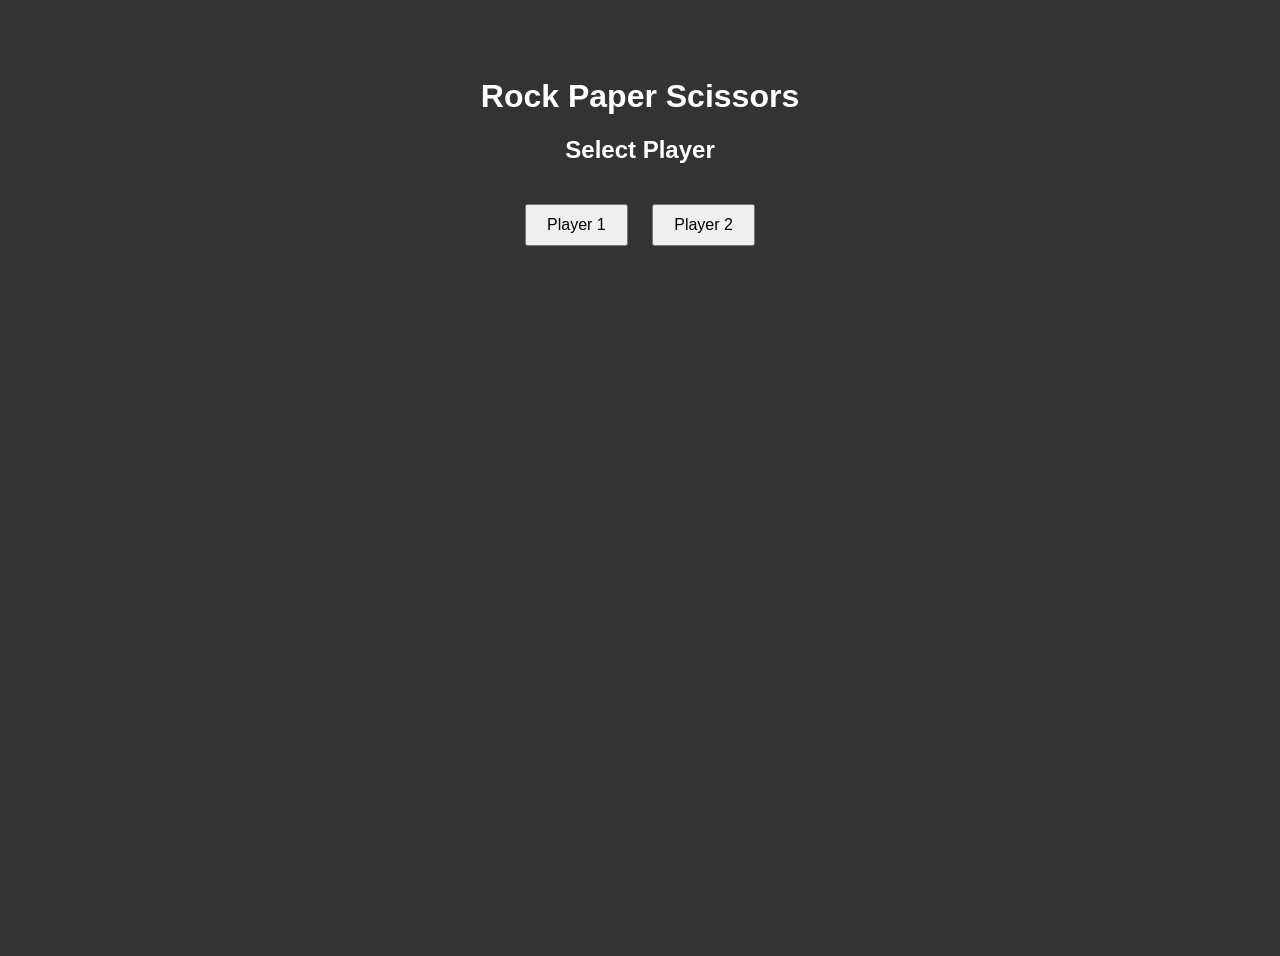
<file: index.html>
<!DOCTYPE html>
<html>
<head>
  <title>Rock Paper Scissors - Start</title>
  <link rel="stylesheet" href="style.css">
</head>
<body>

<h1>Rock Paper Scissors</h1>

<h2>Select Player</h2>

<div class="buttons">
  <a href="player1.html" style="text-decoration: none;">
    <button>Player 1</button>
  </a>
  <a href="player2.html" style="text-decoration: none;">
    <button>Player 2</button>
  </a>
</div>

</body>
</html>
</file>
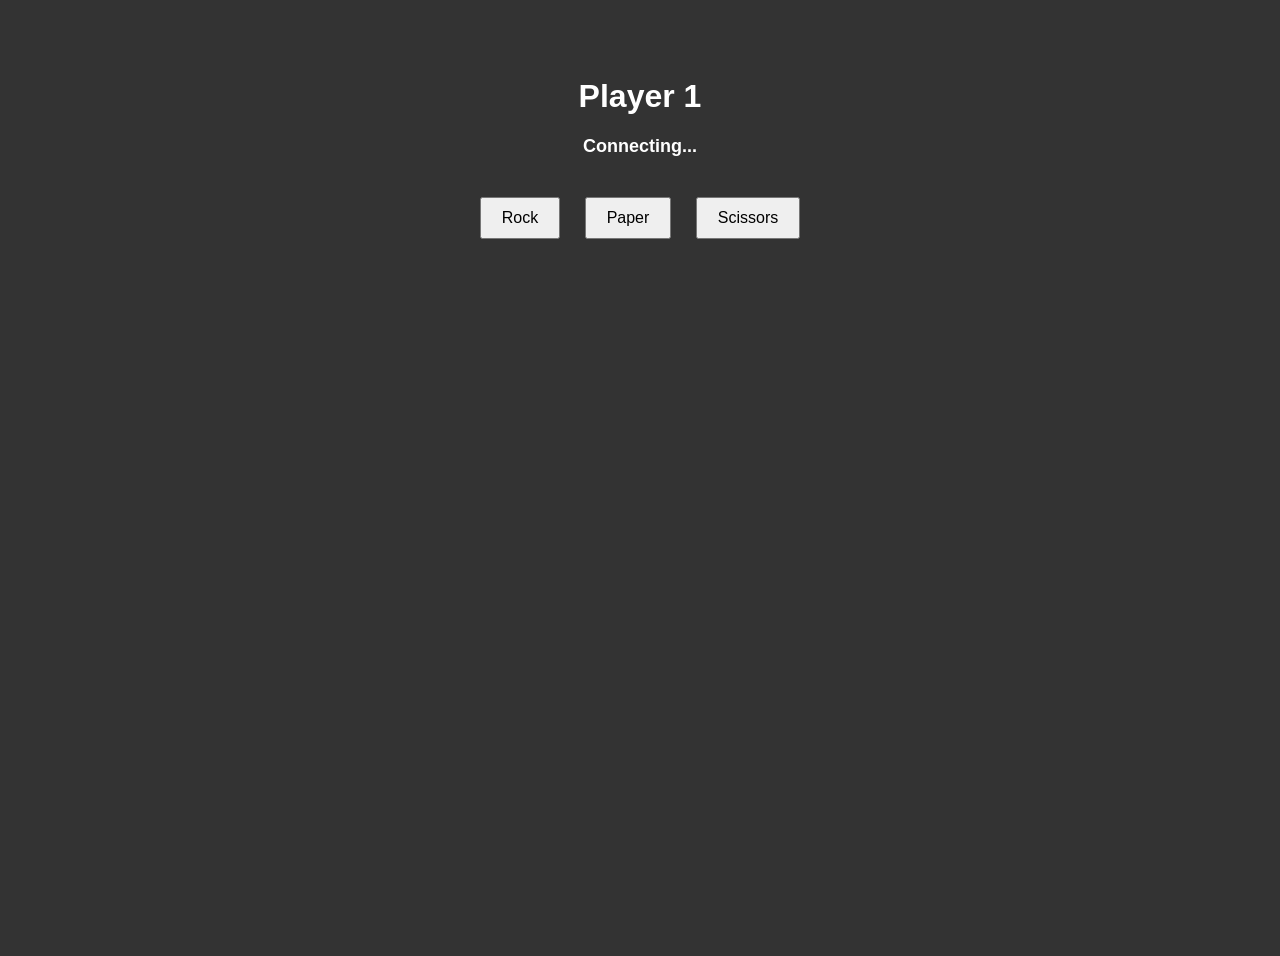
<file: player1.html>
<!DOCTYPE html>
<html>
<head>
  <title>Rock Paper Scissors - Player 1</title>
  <link rel="stylesheet" href="style.css">
</head>
<body>

<h1>Player 1</h1>
<h2 id="status">Connecting...</h2>
<div class="buttons">
  <button onclick="sendMove('rock')">Rock</button>
  <button onclick="sendMove('paper')">Paper</button>
  <button onclick="sendMove('scissors')">Scissors</button>
</div>

<table id="resultTable" style="display:none;">
  <tr>
    <th>Your Move</th>
    <th>Opponent Move</th>
    <th>Result</th>
  </tr>
  <tr>
    <td id="yourMove">-</td>
    <td id="opponentMove">-</td>
    <td id="result">-</td>
  </tr>
</table>

<script>
let playerId = 1;
let socket = new WebSocket("ws://localhost:8080/game");

socket.onopen = () => {
    document.getElementById("status").innerText = "Player 1 Connected! Waiting for Player 2...";
};

socket.onmessage = (event) => {
    const data = JSON.parse(event.data);
    
    if (data.type === "gameStart") {
        document.getElementById("status").innerText = "Player 2 Connected! Make your move.";
    } else if (data.type === "result") {
        document.getElementById("yourMove").innerText = data.yourMove;
        document.getElementById("opponentMove").innerText = data.opponentMove;
        document.getElementById("result").innerText = data.result;
        document.getElementById("resultTable").style.display = "table";
        document.getElementById("status").innerText = "Ready for next round";
    }
};

function sendMove(move) {
    socket.send(JSON.stringify({move: move, player: playerId}));
    document.getElementById("status").innerText = `You played ${move}. Waiting...`;
}
</script>
</body>
</html>
</file>
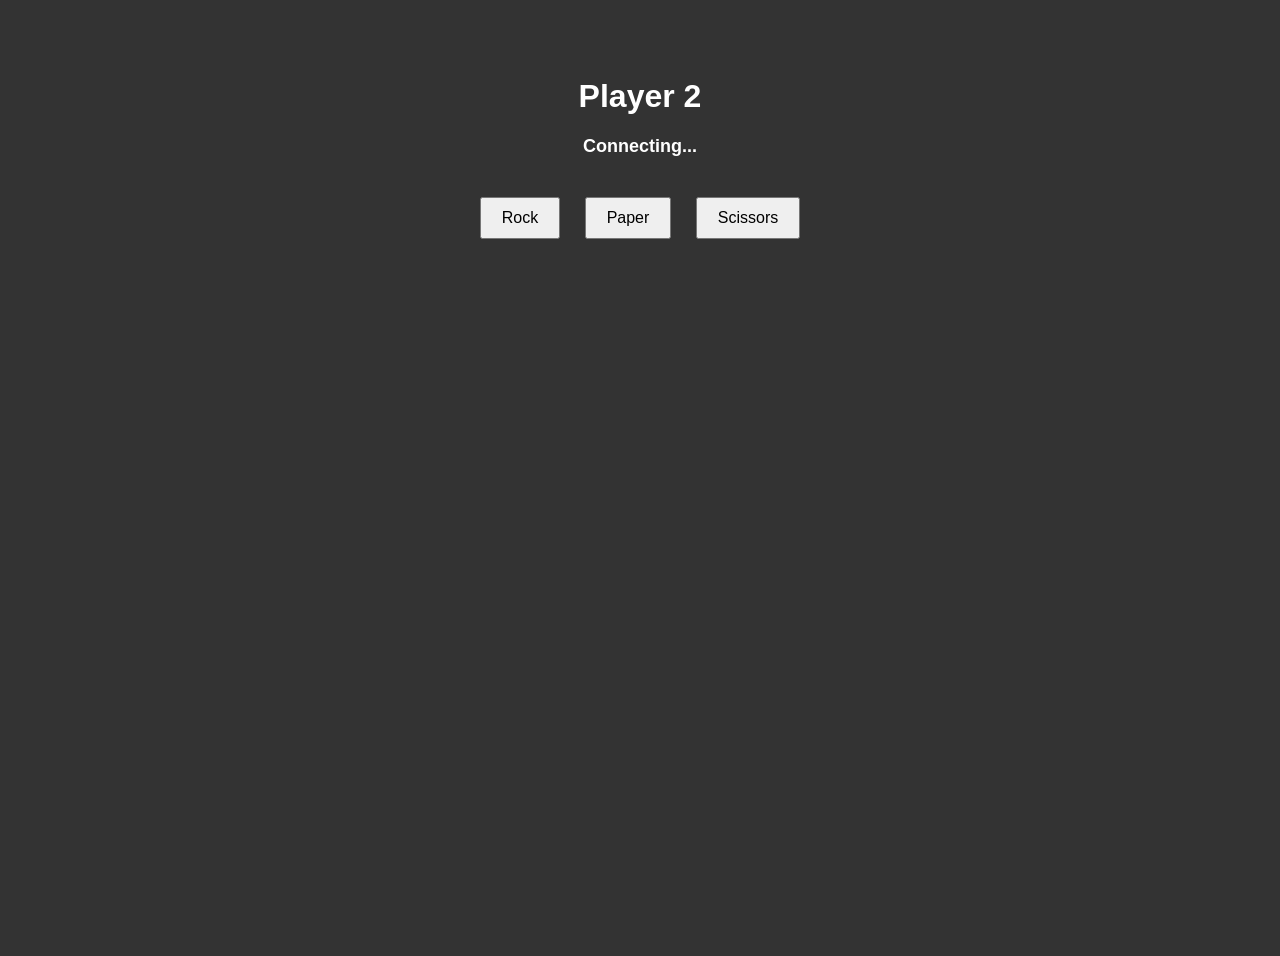
<file: player2.html>
<!DOCTYPE html>
<html>
<head>
  <title>Rock Paper Scissors - Player 2</title>
  <link rel="stylesheet" href="style.css">
</head>
<body>

<h1>Player 2</h1>

<h2 id="status">Connecting...</h2>

<div class="buttons">
  <button onclick="sendMove('rock')">Rock</button>
  <button onclick="sendMove('paper')">Paper</button>
  <button onclick="sendMove('scissors')">Scissors</button>
</div>

<table id="resultTable" style="display:none;">
  <tr>
    <th>Your Move</th>
    <th>Opponent Move</th>
    <th>Result</th>
  </tr>
  <tr>
    <td id="yourMove">-</td>
    <td id="opponentMove">-</td>
    <td id="result">-</td>
  </tr>
</table>

<script>
let playerId = 2;
let socket = new WebSocket("ws://localhost:8080/game");

socket.onopen = () => {
    document.getElementById("status").innerText = "Player 2 Connected! Waiting for Player 1...";
};

socket.onmessage = (event) => {
    const data = JSON.parse(event.data);
    
    if (data.type === "gameStart") {
        document.getElementById("status").innerText = "Player 1 Connected! Make your move.";
    } else if (data.type === "result") {
        document.getElementById("yourMove").innerText = data.yourMove;
        document.getElementById("opponentMove").innerText = data.opponentMove;
        document.getElementById("result").innerText = data.result;
        document.getElementById("resultTable").style.display = "table";
        document.getElementById("status").innerText = "Ready for next round";
    }
};

function sendMove(move) {
    socket.send(JSON.stringify({move: move, player: playerId}));
    document.getElementById("status").innerText = `You played ${move}. Waiting...`;
}
</script>
</body>
</html>
</file>
<file: style.css>
body {
  text-align: center;
  font-family: Arial, sans-serif;
  background: #333;
  color: white;
  min-height: 100vh;
  padding: 20px;
}

h1 {
  margin-top: 50px;
}

.buttons {
  margin: 30px 0;
}

button {
  padding: 10px 20px;
  margin: 10px;
  font-size: 16px;
  cursor: pointer;
}

#status,
#result {
  margin: 20px 0;
  font-size: 18px;
}
</file>
